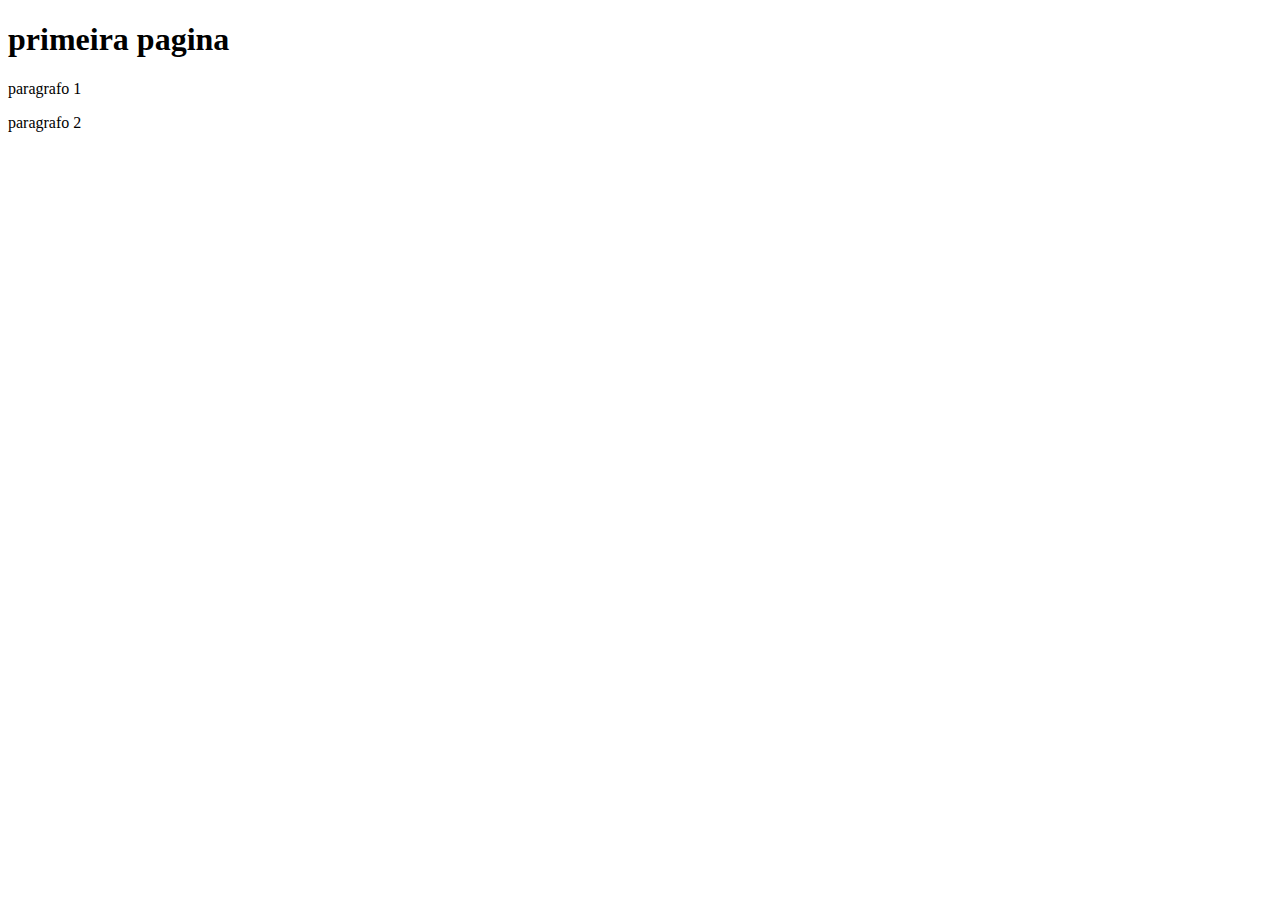
<file: index.html>
<!DOCTYPE html>
<html lang="pt-br">
<head>
    <meta charset="UTF-8">
    <meta http-equiv="X-UA-Compatible" content="IE=edge">
    <meta name="viewport" content="width=device-width, initial-scale=1.0">
    <title>kim</title>
</head>
<body>
<h1>
    primeira pagina
</h1>    
    <p>paragrafo 1</p>
    <p>paragrafo 2</p>

</body>
</html>
</file>
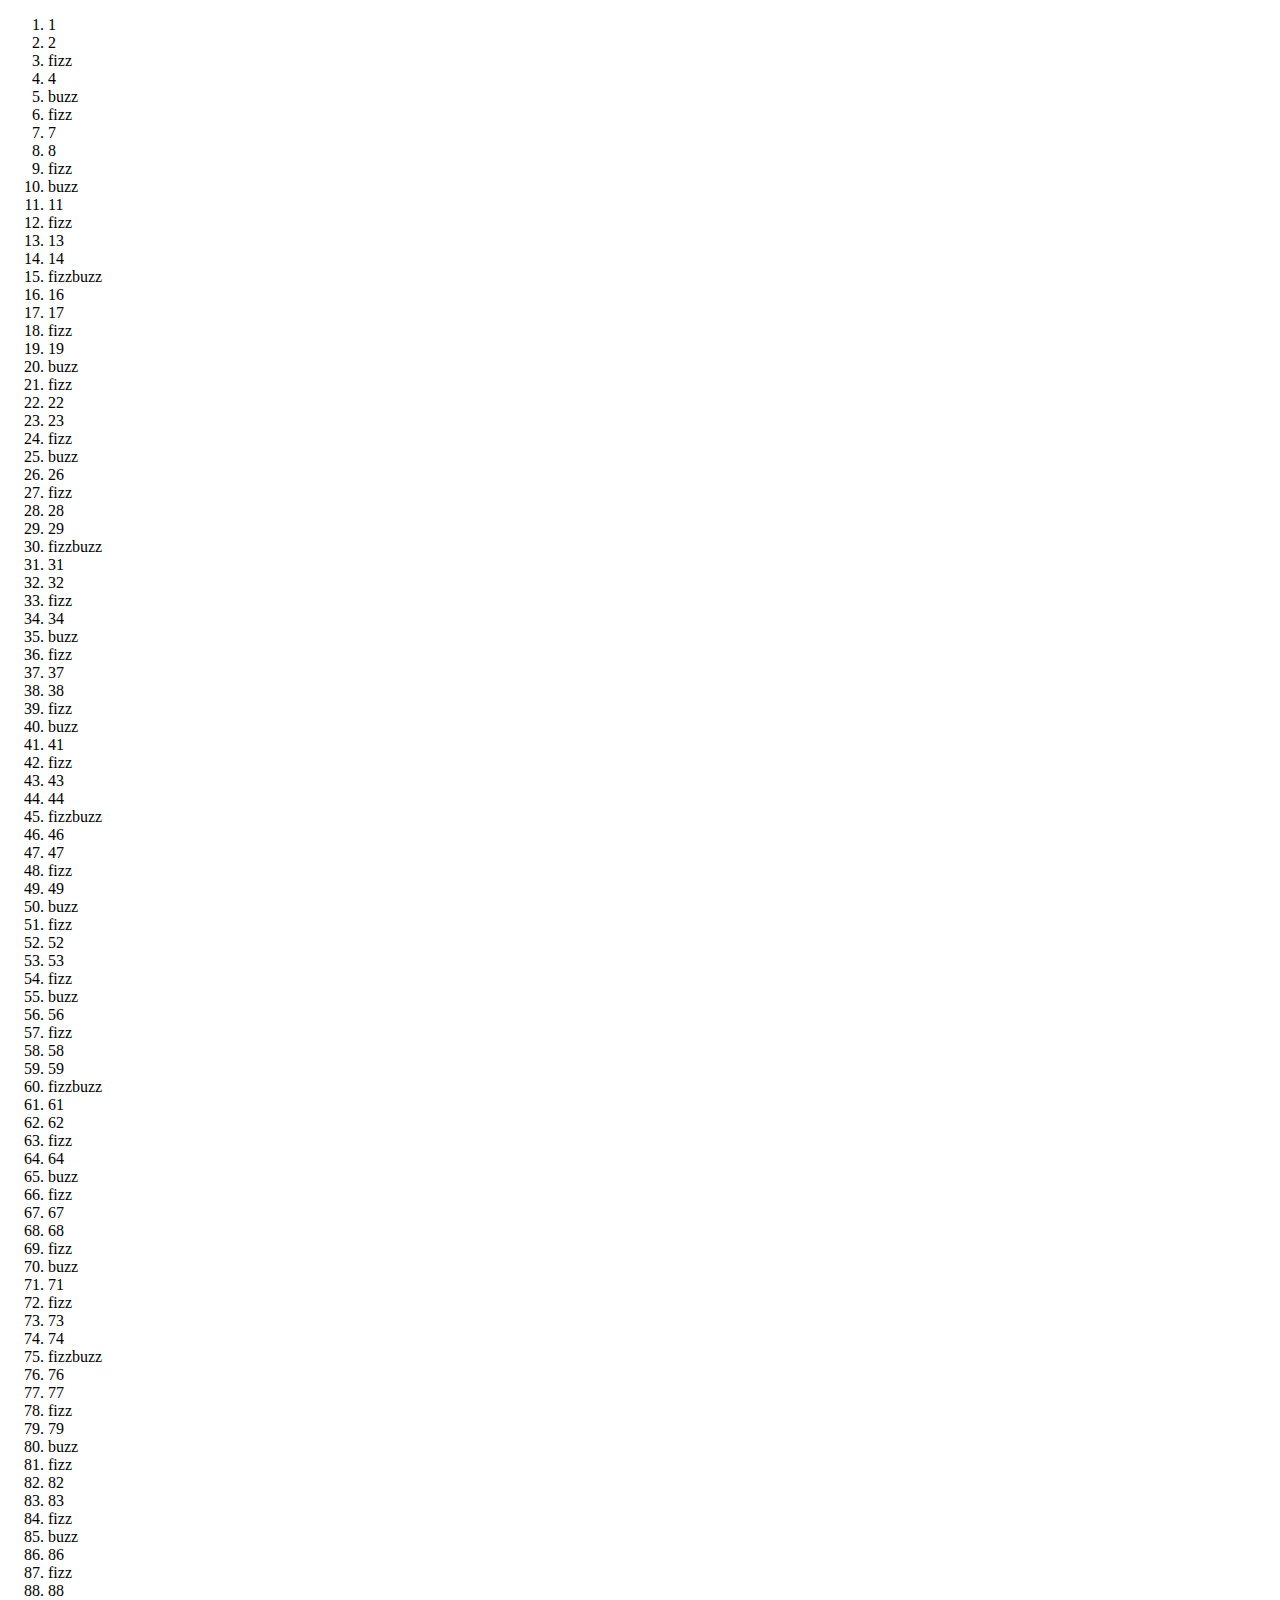
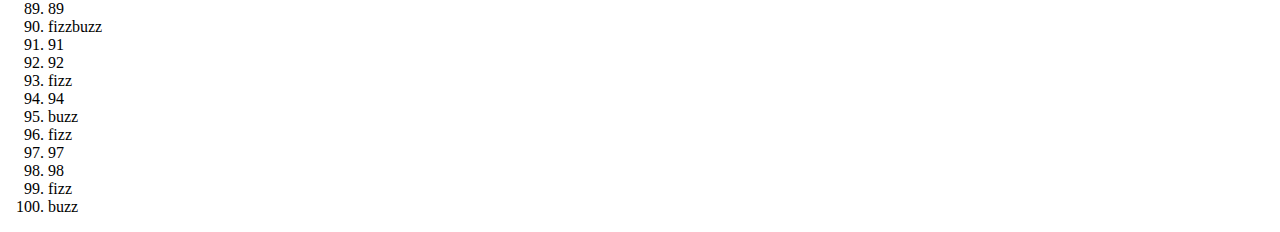
<file: fizzbuzz.html>
<!DOCTYPE html>
<html lang="pt-br">
<head>
    <meta charset="UTF-8">
    <meta http-equiv="X-UA-Compatible" content="IE=edge">
    <meta name="viewport" content="width=device-width, initial-scale=1.0">
    <title>fizzbuzz</title>
</head>
<body>
    
    <ol id="orderlist">
        
    </ol>

<script>
    let list = []
    for (let index = 1; index <= 100; index++) {
        var tolist = ""
        var hasThreeDivisible = isThreeDivisible(index)

        if (hasThreeDivisible) {
            tolist = "fizz"
        }

        var hasFiveDivisible = isFiveDivisible(index)
        if (hasFiveDivisible) {
            tolist = tolist + "buzz"
        }

        if (hasThreeDivisible == false && hasFiveDivisible == false) {
            tolist = index
        }

        var li = document.createElement("li");
        li.innerHTML = tolist
        document.getElementById('orderlist').appendChild(li)

        list.push(tolist)
        console.log(list);
    }

    function isThreeDivisible(number) {
        const tail = number % 3;
        if (tail === 0) {
            return true
        }
        return false
    }

    function isFiveDivisible(number) {
        const tail = number % 5;
        if (tail === 0) {
            return true
        }
        return false
    }
 
</script>
</body>
</html>
</file>
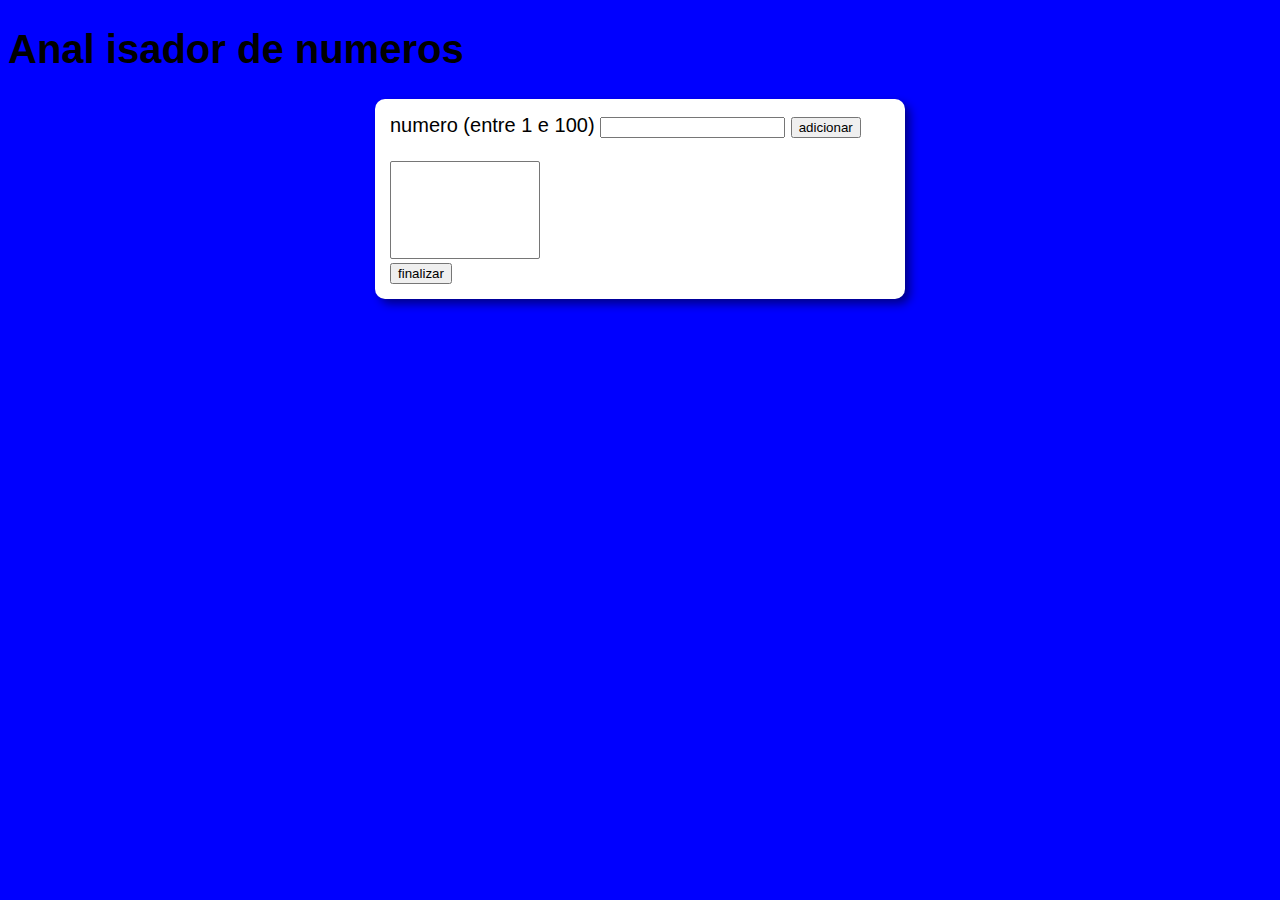
<file: ex 6/exercicio2.html>
<!DOCTYPE html>
<html lang="pt-br">
<head>
    <meta charset="UTF-8">
    <meta http-equiv="X-UA-Compatible" content="IE=edge">
    <meta name="viewport" content="width=device-width, initial-scale=1.0">
    <title>modelo de exercicio</title>
    <link rel="stylesheet" href="estilo.css">
</head>
<body>
    <header>
<h1>Anal isador de numeros</h1>
    </header>

    <section>
<div>
    numero (entre 1 e 100)
    <input type="number" name="fnum" id="fnum">
    <input type="button" value="adicionar" onclick="adicionar()">
    <br><br><select name="flista" id="flista" size="6"></select>
    <br><input type="button" value="finalizar" onclick= "finalizar()">
</div>
<div id="res">

</div>

    </section>

    <div> 


    </div>
<script src="script.js"></script>

</body>
</html>
</file>
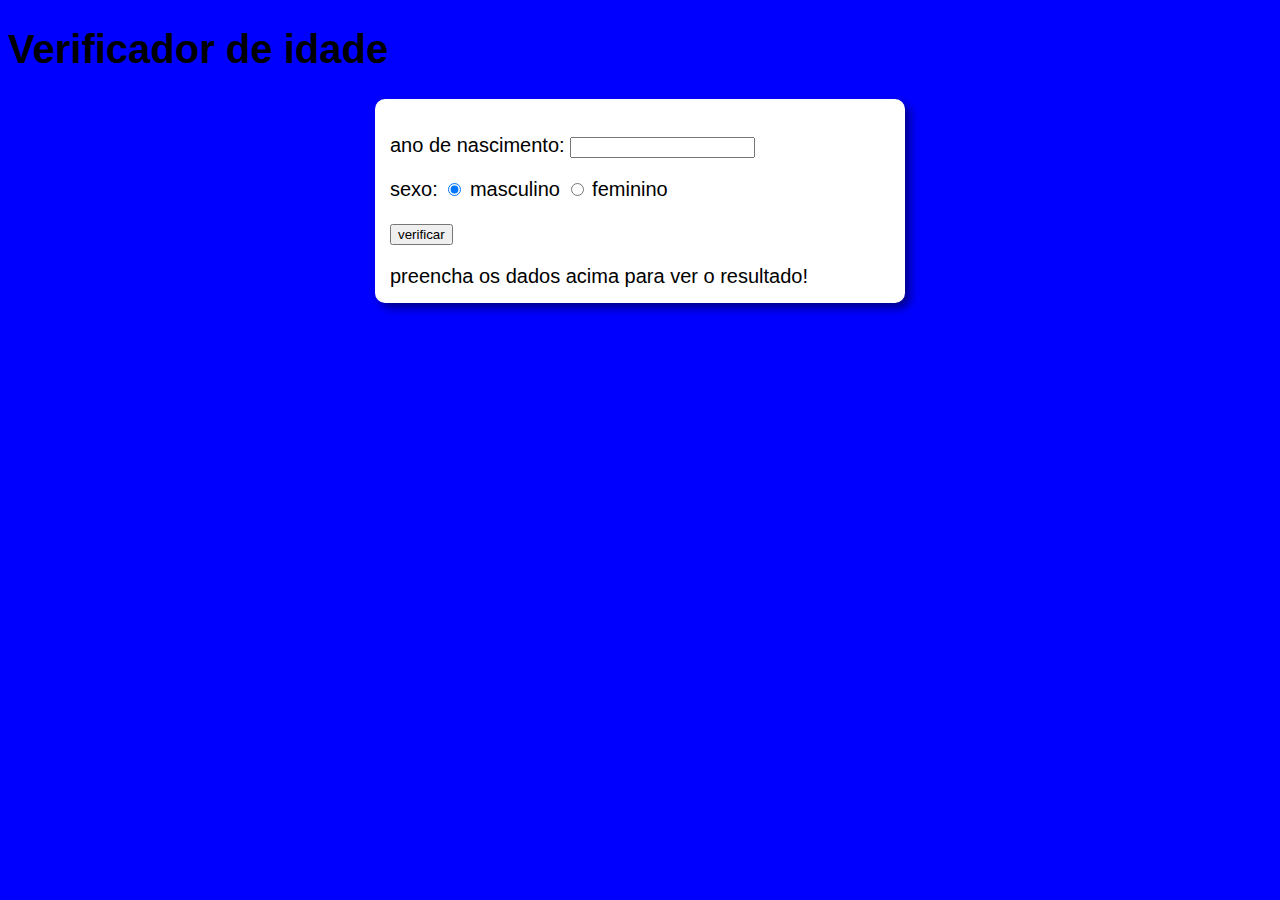
<file: ex3/exercicio2.html>
<!DOCTYPE html>
<html lang="pt-br">
<head>
    <meta charset="UTF-8">
    <meta http-equiv="X-UA-Compatible" content="IE=edge">
    <meta name="viewport" content="width=device-width, initial-scale=1.0">
    <title>modelo de exercicio</title>
    <link rel="stylesheet" href="estilo.css">
</head>
<body>
    <header>
<h1>Verificador de idade</h1>
    </header>

    <section>
<div>
<p>ano de nascimento:
    <input type="number" name="txtano" id="txtano" min="0">
</p>
<p>sexo:
    <input type="radio" name="radsex" id="mas" checked>
    <label for="mas">masculino</label>
    <input type="radio" name="radsex" id="fem">
    <label for="fem">feminino</label>
</p>
<p>
    <input type="button" value="verificar" onclick="verificar()">
</p>
</div>
<div id = "res">
 preencha os dados acima para ver o resultado!
</div>
    </section>

    <div> 


    </div>
<script src="script.js"></script>

</body>
</html>
</file>
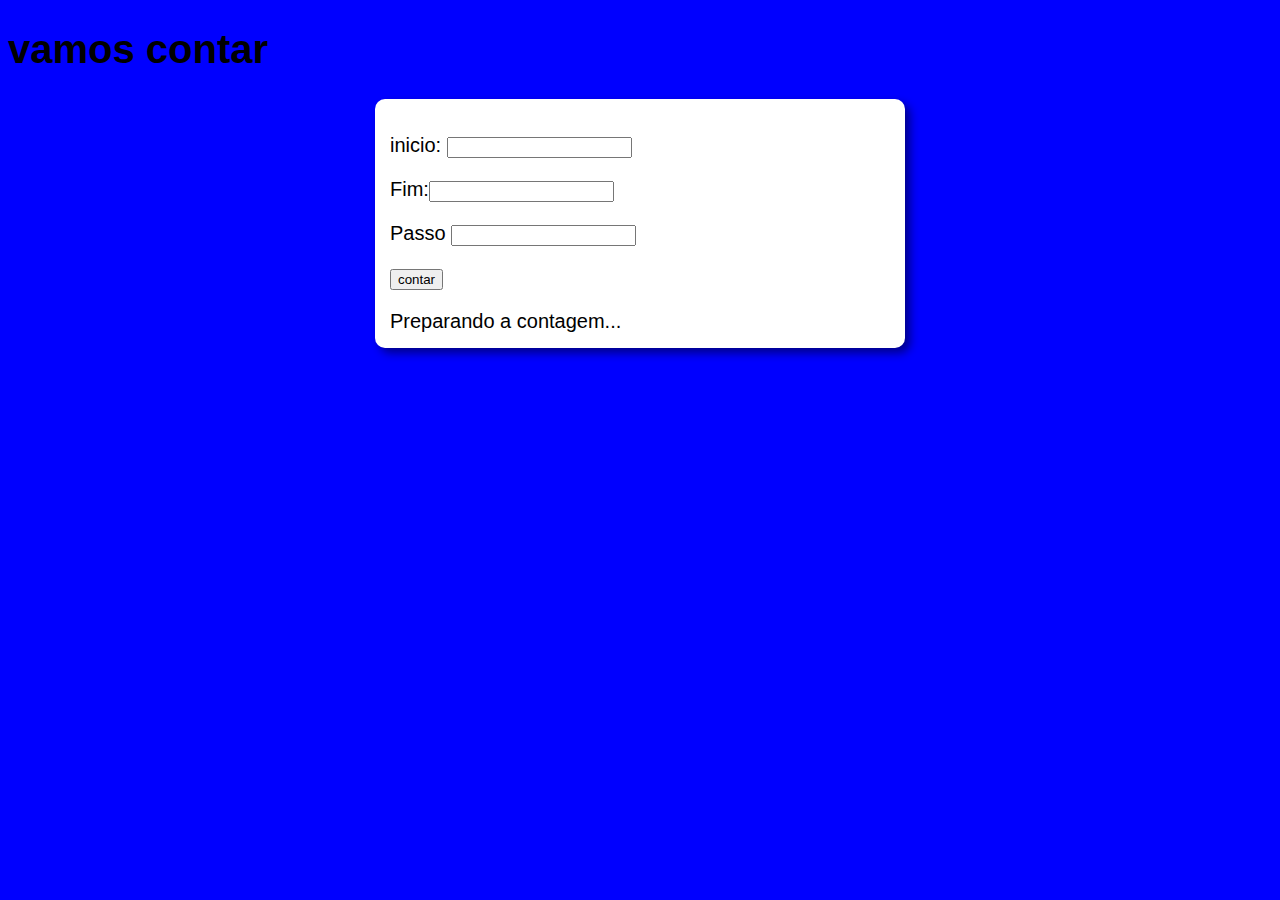
<file: ex4/exercicio2.html>
<!DOCTYPE html>
<html lang="pt-br">
<head>
    <meta charset="UTF-8">
    <meta http-equiv="X-UA-Compatible" content="IE=edge">
    <meta name="viewport" content="width=device-width, initial-scale=1.0">
    <title>super contador</title>
    <link rel="stylesheet" href="estilo.css">
</head>
<body>
    <header>
        <h1>vamos contar</h1>
    </header>

    <section>
<div id="dados">
        <p>inicio: <input type="number" name="inicio" id="txti"></p>
        <p>Fim:<input type="number" name="fim" id="txtf"></p>
        <p>Passo <input type="number" name="passo" id="txtp"></p>
        <p><input type="button" value="contar" onclick="contar()"> </p>
</div>
<div id="res">
    Preparando a contagem...
</div>
    </section>

    <div> 


    </div>
<script src="script.js"></script>

</body>
</html>
</file>
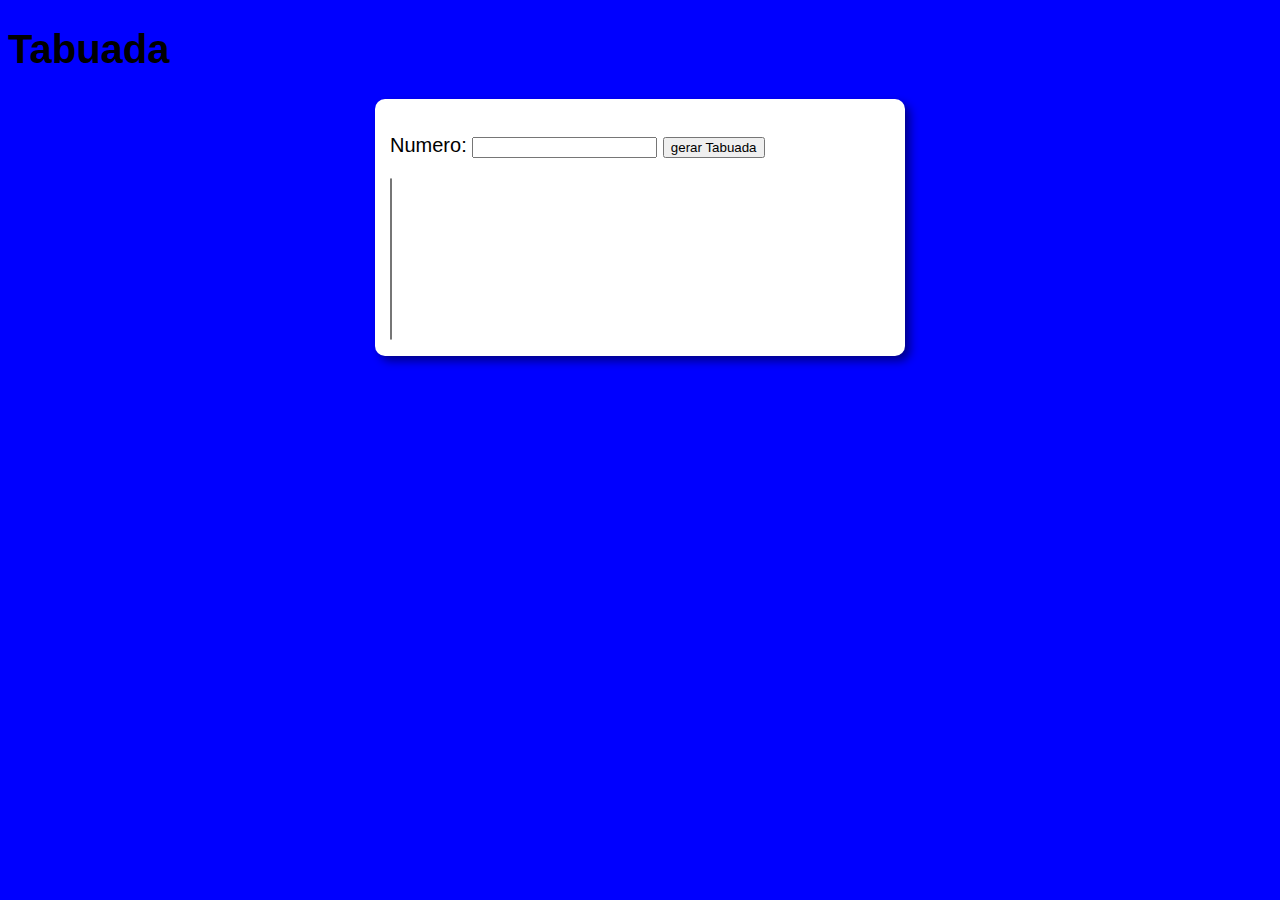
<file: ex5/exercicio2.html>
<!DOCTYPE html>
<html lang="pt-br">
<head>
    <meta charset="UTF-8">
    <meta http-equiv="X-UA-Compatible" content="IE=edge">
    <meta name="viewport" content="width=device-width, initial-scale=1.0">
    <title>tabuadao</title>
    <link rel="stylesheet" href="estilo.css">
</head>
<body>
    <header>
    <h1>Tabuada</h1>
    </header>

    <section>
<div>
    <p>Numero: <input type = "number" name="num" id="txtn">
    <input type="button" value="gerar Tabuada" onclick="tabuada()"></p>
</div>
<div>
    <select name = "tabuada" id="seltab" size="10">

    </select>
</div>
    </section>

    
<script src="script.js"></script>

</body>
</html>
</file>
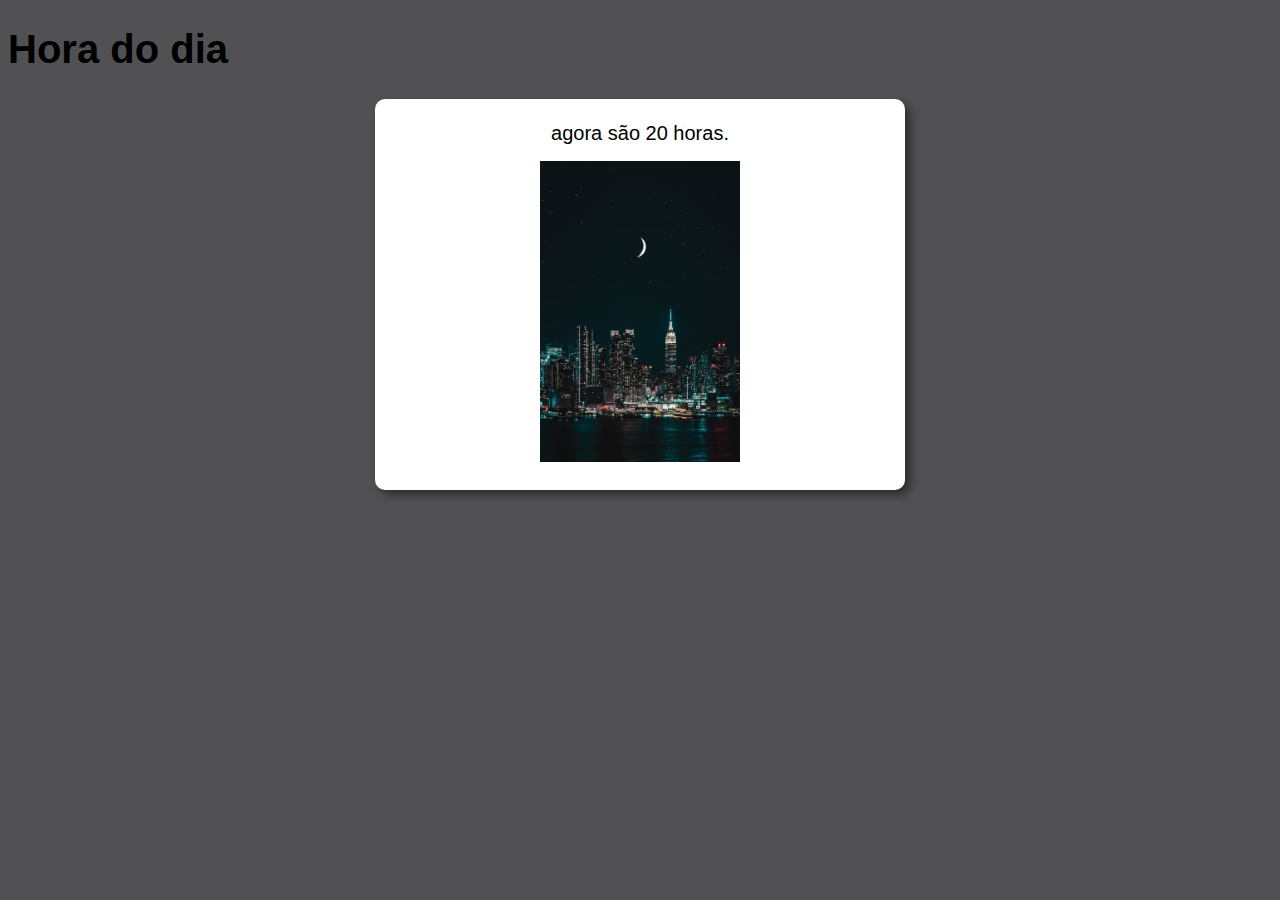
<file: modelo2/exercicio2.html>
<!DOCTYPE html>
<html lang="pt-br">
<head>
    <meta charset="UTF-8">
    <meta http-equiv="X-UA-Compatible" content="IE=edge">
    <meta name="viewport" content="width=device-width, initial-scale=1.0">
    <title>hora do dia</title>
    <link rel="stylesheet" href="estilo.css">
</head>

<body onload="carregar()"> 
    
    <header>
        <h1>Hora do dia</h1>

    </header>

    <section>
<div id="msg">
    aqui vai aparecer a mensagem...
</div>
<div id="foto">
    <img id="imagem" src="" alt="foto do dia" style="width: 200px;">

</div>

    </section>

    <div> 


    </div>
<script src="script.js"></script>

</body>
</html>
</file>
<file: ex 6/estilo.css>
body { background: blue;
font: normal 15pt arial; 
}

header{ 


}

section{
background-color: white;
border-radius:  10px;
padding: 15px;
width: 500px;
margin: auto;
box-shadow: 5px 5px 10px rgba(0, 0, 0, 0.466)

}
select#flista {
    width: 150px;
}

footer{
color: white;
text-align: center;
font-style: italic;

}
</file>
<file: ex3/estilo.css>
body { background: blue;
font: normal 15pt arial; 
}

header{ 


}

section{
background-color: white;
border-radius:  10px;
padding: 15px;
width: 500px;
margin: auto;
box-shadow: 5px 5px 10px rgba(0, 0, 0, 0.466)

}

footer{
color: white;
text-align: center;
font-style: italic;

}

img{
    width: 300px;
}
</file>
<file: ex4/estilo.css>
body { background: blue;
font: normal 15pt arial; 
}

header{ 


}

section{
background-color: white;
border-radius:  10px;
padding: 15px;
width: 500px;
margin: auto;
box-shadow: 5px 5px 10px rgba(0, 0, 0, 0.466)

}

footer{
color: white;
text-align: center;
font-style: italic;

}
</file>
<file: ex5/estilo.css>
body { background: blue;
font: normal 15pt arial; 
}

header{ 


}

section{
background-color: white;
border-radius:  10px;
padding: 15px;
width: 500px;
margin: auto;
box-shadow: 5px 5px 10px rgba(0, 0, 0, 0.466)

}

footer{
color: white;
text-align: center;
font-style: italic;

}
</file>
<file: modelo2/estilo.css>
body { background: blue;
font: normal 15pt arial; 
}

header{ 


}

section{
background-color: white;
border-radius:  10px;
padding: 15px;
width: 500px;
margin: auto;
box-shadow: 5px 5px 10px rgba(0, 0, 0, 0.466)

}
div {
    text-align: center;
    padding: 8px;
}

footer{
color: white;
text-align: center;
font-style: italic;

}
</file>
